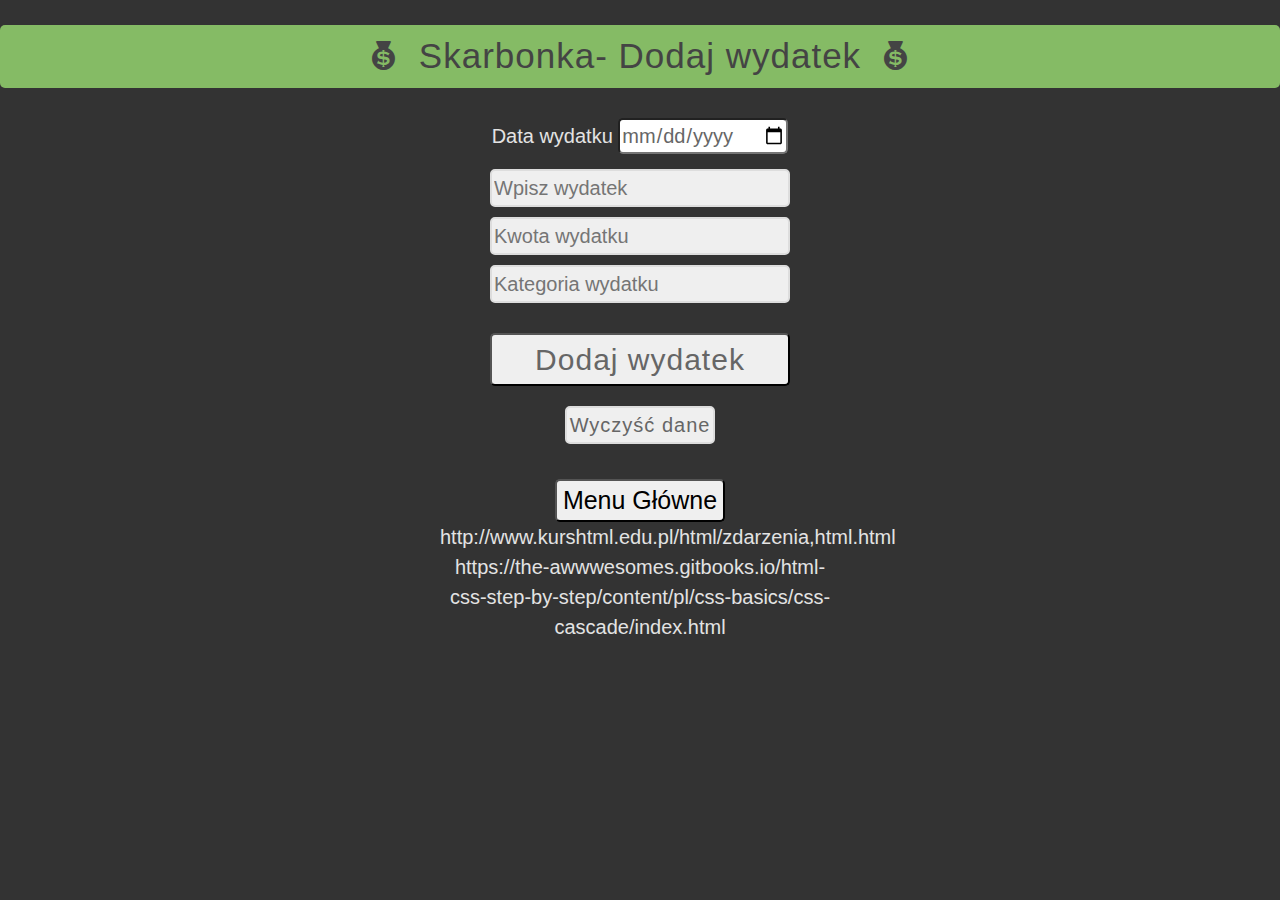
<file: addExpense.html>
<!DOCTYPE HTML>
<html lang="pl">
<head>
	<meta charset="utf-8" />
	<meta name="viewport" content="width=device-width, initial-scale=1, shrink-to-fit=no">
	
	<title>Skarbonka-main aplication</title>
	<meta name="description" content="Program do monitorwania domowego budżetu" />
	<meta name="keywords" content="Budżet" />
	<meta http-equiv="X-UA-Compatible" content="IE=edge,chrome=1" />
	
	<link rel="stylesheet" href="css/bootstrap.min.css">
	<link rel="stylesheet" href="main.css">
	
	
	<link rel="stylesheet" href="cssFontello/fontello.css" type="text/css">
	
</head>
<body>

	<header>
		<div class="topbar">
			<i class="icon-money-1"></i>
			Skarbonka- Dodaj wydatek
			<i class="icon-money-1"></i>
		</div>
		
	</header>
	
	<main>
		<div class="containerExpenses">
			
			<form>
				<label for="dateFormat">Data wydatku</label> 
				<input type="date" id="dateFormat">
			
			<div class="inputExpense">
			<input type="text" name = "expense" placeholder="Wpisz wydatek" onfocus="this.placeholder=''" onblur="this.placeholder='Wpisz wydatek'">
			</div>
			
			<div class="inputExpense">
			<input type="text" name = "expenseValue" placeholder="Kwota wydatku" onfocus="this.placeholder=''" onblur="this.placeholder='Kwota wydatku'">
			</div>
			
			<div class="inputExpense">
			<input type="text" name = "expenseTag" placeholder="Kategoria wydatku" onfocus="this.placeholder=''" onblur="this.placeholder='Kategoria wydatku'">
			</div>
			
			<div class="inputExpense">
				<input type="submit" value="Dodaj wydatek">
			</div>
				
			

			<div class="resetButton">
				<input type="reset" id="resetButton" value="Wyczyść dane">
			</div>
			
			</form>
			<div class="inputExpense">
			<button id="buttonToMainMenu"class="buttonToMainMenu">Menu Główne</button>
			</div>
		
			
		
		
			<p>
			http://www.kurshtml.edu.pl/html/zdarzenia,html.html
			https://the-awwwesomes.gitbooks.io/html-css-step-by-step/content/pl/css-basics/css-cascade/index.html
			</p>
		</div>
	</main>
			

	<script src="serviceJS.js"></script>
</body>
</file>
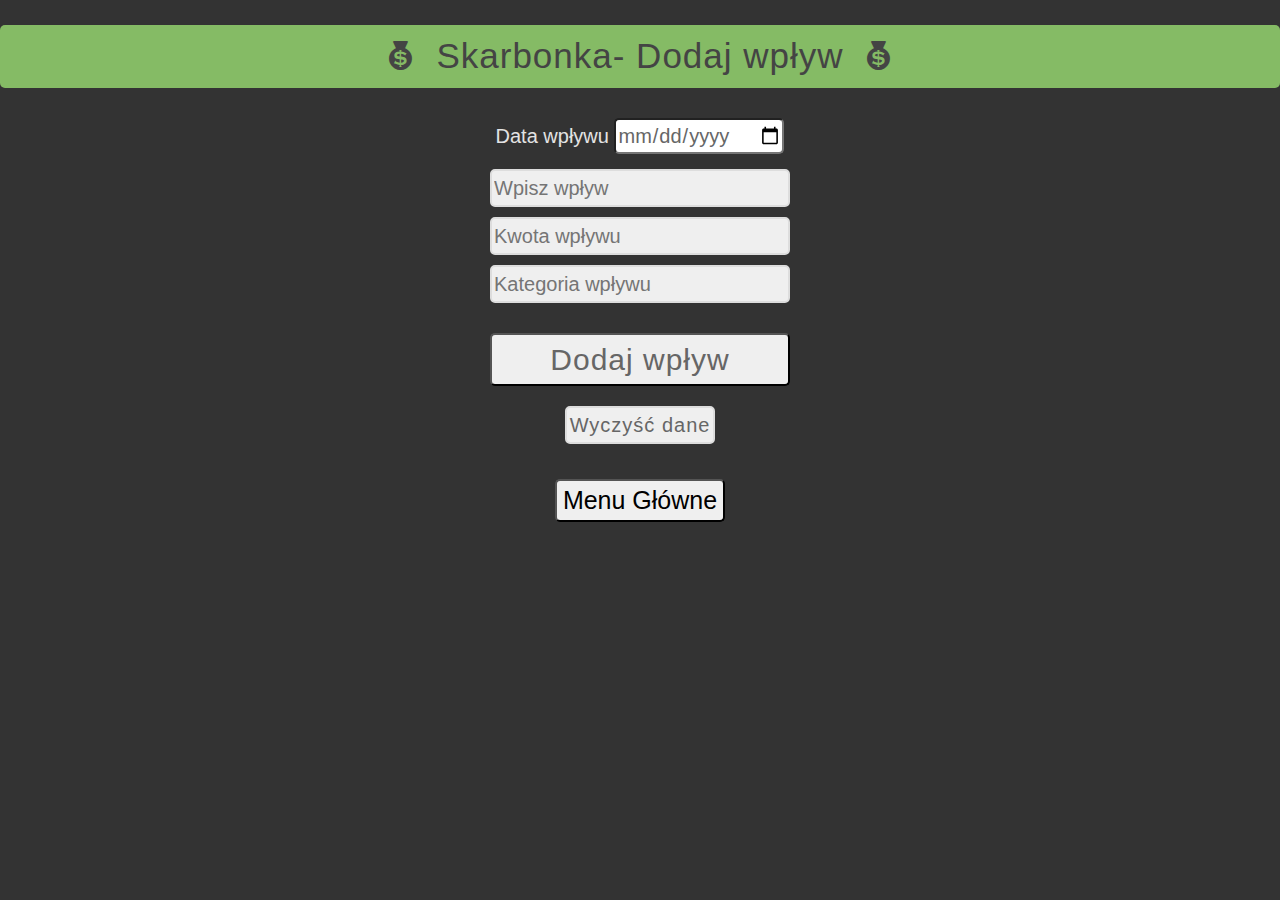
<file: addIncome.html>
<!DOCTYPE HTML>
<html lang="pl">
<head>
	<meta charset="utf-8" />
	<meta name="viewport" content="width=device-width, initial-scale=1, shrink-to-fit=no">
	
	<title>Skarbonka-main aplication</title>
	<meta name="description" content="Program do monitorwania domowego budżetu" />
	<meta name="keywords" content="Budżet" />
	<meta http-equiv="X-UA-Compatible" content="IE=edge,chrome=1" />
	
	<link rel="stylesheet" href="css/bootstrap.min.css">
	<link rel="stylesheet" href="main.css">
	
	
	<link rel="stylesheet" href="cssFontello/fontello.css" type="text/css">
	
</head>
<body>

	<header>
		<div class="topbar">
			<i class="icon-money-1"></i>
			Skarbonka- Dodaj wpływ
			<i class="icon-money-1"></i>
		</div>
		
	</header>
	
	<main>
		<div class="containerIncomes">
			
			<form>
				<label for="dateFormat">Data wpływu</label> 
				<input type="date" id="dateFormat">
			
				<div class="inputIncome">
				<input type="text" name = "income" placeholder="Wpisz wpływ" onfocus="this.placeholder=''" onblur="this.placeholder='Wpisz wpływ'">
				</div>
				
				<div class="inputIncome">
				<input type="text" name = "incomeValue" placeholder="Kwota wpływu" onfocus="this.placeholder=''" onblur="this.placeholder='Kwota wpływu'">
				</div>
				
				<div class="inputIncome">
				<input type="text" name = "incomeTag" placeholder="Kategoria wpływu" onfocus="this.placeholder=''" onblur="this.placeholder='Kategoria wpływu'">
				</div>
				
				<div class="inputIncome">
					<input type="submit" value="Dodaj wpływ">
				</div>
					
				

				<div class="resetButton">
					<input type="reset" id="resetButton" value="Wyczyść dane">
				</div>
				
			</form>
			<div class="inputIncome">
			<button id="buttonToMainMenu"class="buttonToMainMenu">Menu Główne</button>
			</div>
		
			
		
		</div>
	</main>
			

	<script src="serviceJS.js"></script>
</body>
</file>
<file: main.css>
body
{
	
		background-color: #333;
		font-size:10px;
		
		
	
}

.topbar
{
	
	
	margin-top: 25px;
	margin-bottom:25px;
	background-color: #85bb65;
	padding: 5px;
	font-size: 35px;
	letter-spacing:1px;
	color: #444444;
	border-radius:5px;
	text-align:center;
}

.logReg
{
	
	font-size: 35px;
	color:white;
	margin-top:50px;
	padding:10px;
	text-align:center;
	
	
	
}
input[type=text],
input[type=password1],
input[type=password2]

{
	width:300px;
	background-color: #efefef;
	outline: none;
	border-radius:5px;
	color:#666;
	padding:2px;
	font-size:20px;
	border:2px solid #ddd;
	box-sizing: border-box;
	
}
input[type=submit]
{
	margin-top:20px;
	width:300px;
	border-radius:5px;
	outline: none;
	font-size:30px;
	padding:2px;
	letter-spacing: 1px;
	color:#666;
	
}
input[type=submit]:hover
{
	background-color: #85bb65;
	border:2px solid #85bb65;
	color:black;
}
.container
{
	text-align:center;
	
}

.square

{
	width:170px !important;
	height:100px;
	background-color: #85bb65;

	border-radius:10px;
	font-size:20px;
	color:#111;
	padding-top:20px;
	font-weight:400;
	opacity:1;
	text-align:center;
	vertical-align:top;
}
.square:hover

{

	background-color: #96cc76;
	color:#fff;
}

.calendar
{
	font-size:20px;
	text-align:center;
	padding:5px;
}
.row
{
	margin: 20px 10px;
}
@media (max-width:575px)
{
		.topbar
		{
			font-size:25px;
		}
}
@media (max-width:650px)
{
		.expensesAndIncomesTable
		{
			font-size:15px;
			width:600px;
		}
}
/*
a.squareLink
{
	
	text-decoration: none;
	display:block;
	width:160px !important;
	height:100px;
	text-align:center;
	color:#111;

	
}
*/
a:link
{
	text-decoration: none;
	display:block;
	width:160px;
	height:100px;
	text-align:center;
	color:#111;
}
a:visited
{
	text-decoration: none;
	//display:block;
	width:160px;
	height:100px;
	text-align:center;
	color:#111;
}
a:hover
{
	text-decoration: none;
	display:block;
	width:160px;
	height:100px;
	text-align:center;
	color:#fff;
}
h1
{
	color:#E3E3E3;
}
#dateFormat
{
	margin-top:5px;
	color:#666;
	font-size:20px;
	border-radius:5px;
	width:170px;
	
}

.containerExpenses
{
	font-size:20px;
	color:#E3E3E3;
	text-align:center;
	margin-left:auto;
	margin-right:auto;
	max-width:400px;	
}
.containerIncomes
{
	font-size:20px;
	color:#E3E3E3;
	text-align:center;
	margin-left:auto;
	margin-right:auto;
	max-width:400px;	
}
.inputExpense
{
	margin-top:10px;
	font-size:20px;
}
.inputIncome
{
	margin-top:10px;
	font-size:20px;
}
.buttonToMainMenu
{
	margin-top:25px;
	border-radius:5px;
	font-size:25px;
}

input[type=reset]
{
	margin-top:20px;
	width:150px;
	border-radius:5px;
	outline: none;
	font-size:20px;
	padding:2px;
	letter-spacing: 1px;
	color:#666;
	border:2px solid #ddd;
	
}
input[type=reset]:hover
{
	background-color: #ff6666;
	color:#cc0000;
	border:2px solid #cc0000;
	
	
}

.containerSummary
{
	font-size:20px;
	color:white;
	text-align:center;
	

}

.expensesAndIncomesTable
{
	width:100%;
	max-width:1000px;
	margin-left:auto;
	margin-right:auto;
	border:1px solid white;
	
	
}
#piechart
{
	width:500px;
	height: 300px;
	background-color: #333;
	margin-left:auto;
	margin-right:auto;
}

table,td
{
	border: 1px dotted #666;;
}
tr:hover
{
	background-color:#f5f5f5;
	color:#000;
}

	
/*
.resetButton
{
	margin-top:20px;
	width:150px;
	border-radius:5px;
	//outline: none;
	font-size:15px;
	padding:2px;
	letter-spacing: 1px;
	color:#666;
	margin-left:auto;
	margin-right:auto;

}
.resetButton:hover
{
	background-color:red;
	color:green;
}
*/
</file>
<file: cssFontello/fontello.css>
@font-face {
  font-family: 'fontello';
  src: url('../font/fontello.eot?3378849');
  src: url('../font/fontello.eot?3378849#iefix') format('embedded-opentype'),
       url('../font/fontello.woff2?3378849') format('woff2'),
       url('../font/fontello.woff?3378849') format('woff'),
       url('../font/fontello.ttf?3378849') format('truetype'),
       url('../font/fontello.svg?3378849#fontello') format('svg');
  font-weight: normal;
  font-style: normal;
}
/* Chrome hack: SVG is rendered more smooth in Windozze. 100% magic, uncomment if you need it. */
/* Note, that will break hinting! In other OS-es font will be not as sharp as it could be */
/*
@media screen and (-webkit-min-device-pixel-ratio:0) {
  @font-face {
    font-family: 'fontello';
    src: url('../font/fontello.svg?3378849#fontello') format('svg');
  }
}
*/
 
 [class^="icon-"]:before, [class*=" icon-"]:before {
  font-family: "fontello";
  font-style: normal;
  font-weight: normal;
  speak: none;
 
  display: inline-block;
  text-decoration: inherit;
  width: 1em;
  margin-right: .2em;
  text-align: center;
  /* opacity: .8; */
 
  /* For safety - reset parent styles, that can break glyph codes*/
  font-variant: normal;
  text-transform: none;
 
  /* fix buttons height, for twitter bootstrap */
  line-height: 1em;
 
  /* Animation center compensation - margins should be symmetric */
  /* remove if not needed */
  margin-left: .2em;
 
  /* you can be more comfortable with increased icons size */
  /* font-size: 120%; */
 
  /* Font smoothing. That was taken from TWBS */
  -webkit-font-smoothing: antialiased;
  -moz-osx-font-smoothing: grayscale;
 
  /* Uncomment for 3D effect */
  /* text-shadow: 1px 1px 1px rgba(127, 127, 127, 0.3); */
}
 
.icon-money-1:before { content: '\e800'; } /* '' */
.icon-wallet:before { content: '\e801'; } /* '' */
.icon-money:before { content: '\f0d6'; } /* '' */
</file>
